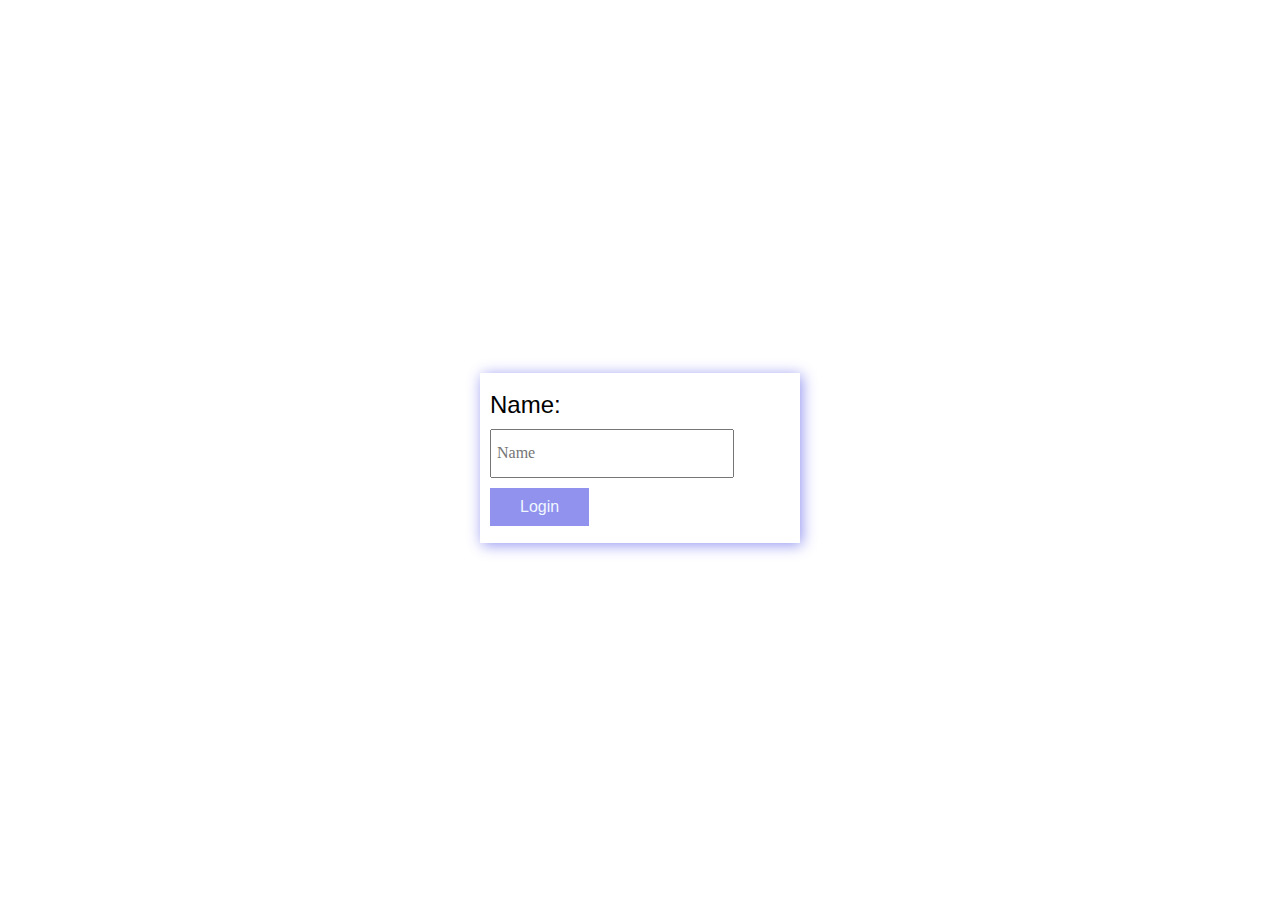
<file: index.html>
<!DOCTYPE html>
<html lang="en">

<head>
    <meta charset="UTF-8">
    <meta name="viewport" content="width=device-width, initial-scale=1.0">
    <link rel="stylesheet" href="style.css">
    <script src="script.js" defer></script>
    <title>Online Exam - Register</title>
</head>

<body class="indexbody">
    <div class="registerContainer">
        <section class="childregisterContainer">
            <label for="username">Name:</label><br>
            <input type="text" placeholder="Name" id="username" required><br>
            <button id="loginButton">Login</button>
        </section>
    </div>
</body>

</html>
</file>
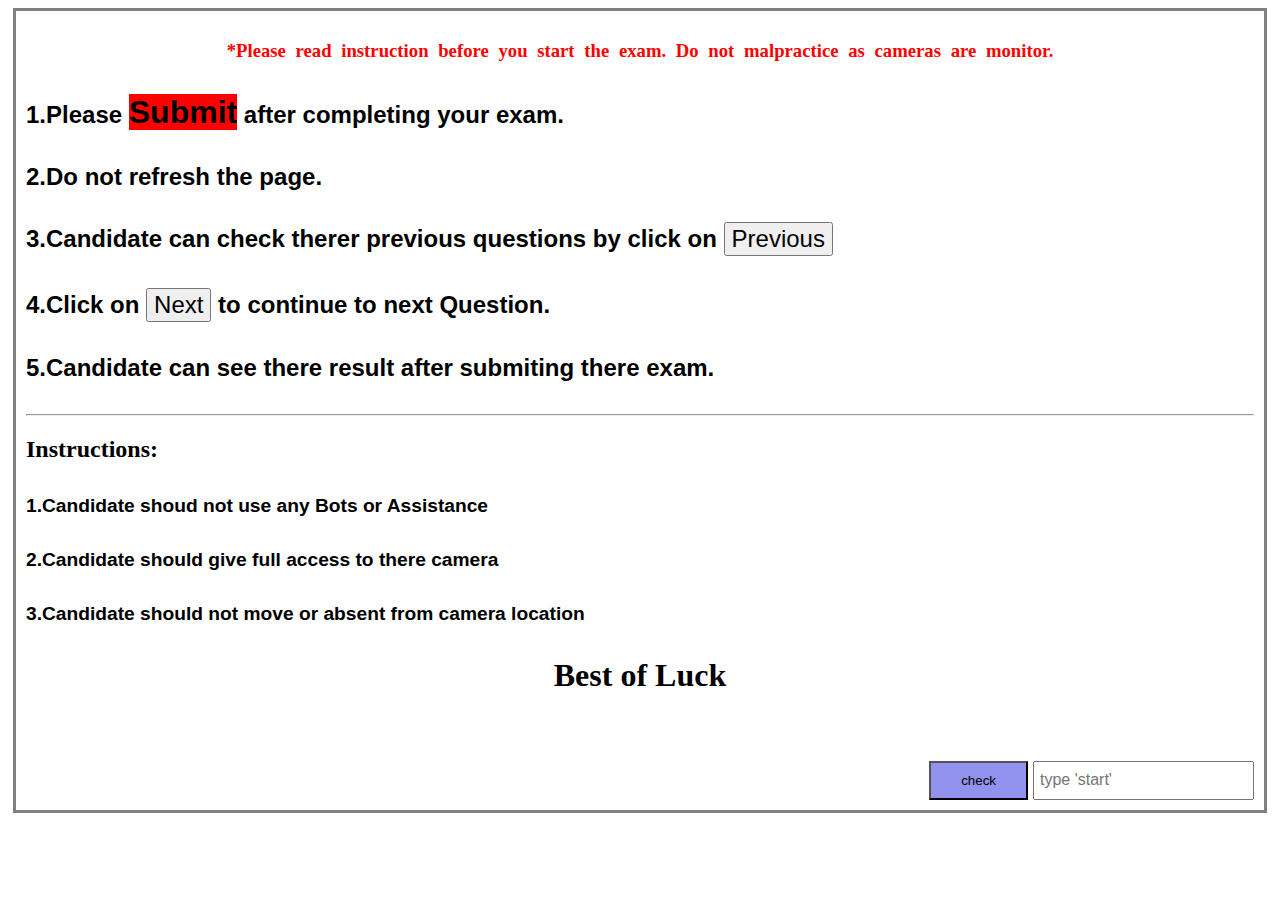
<file: instruction.html>
<!DOCTYPE html>
<html lang="en">

<head>
    <meta charset="UTF-8">
    <meta name="viewport" content="width=device-width, initial-scale=1.0">
    <link rel="stylesheet" href="style.css">
    <script src="index.js" defer></script>
    <title>Start Quiz</title>
</head>

<body>
    <div class="mainContainer">
        <h3>*Please read instruction before you start the exam. Do not malpractice as cameras are monitor.</h3>
        <h4>1.Please <span>Submit</span> after completing your exam.</h4>
        <h4>2.Do not refresh the page.</h4>
        <h4>3.Candidate can check therer previous questions by click on <button>Previous</button></h4>
        <h4>4.Click on <button>Next</button> to continue to next Question.</h4>
        <h4>5.Candidate can see there result after submiting there exam.</h4>
        <hr>
        <h2>Instructions:</h2>
        <h5>1.Candidate shoud not use any Bots or Assistance</h5>
        <h5>2.Candidate should give full access to there camera</h5>
        <h5>3.Candidate should not move or absent from camera location</h5>
        <h1>Best of Luck</h1>
        <div class="startconatiner">
            <button id="checkButton">check</button>
            <input type="text" id="startInput" placeholder="type 'start' ">
            <button id="start">Start</button>
        </div>
    </div>
</body>

</html>
</file>
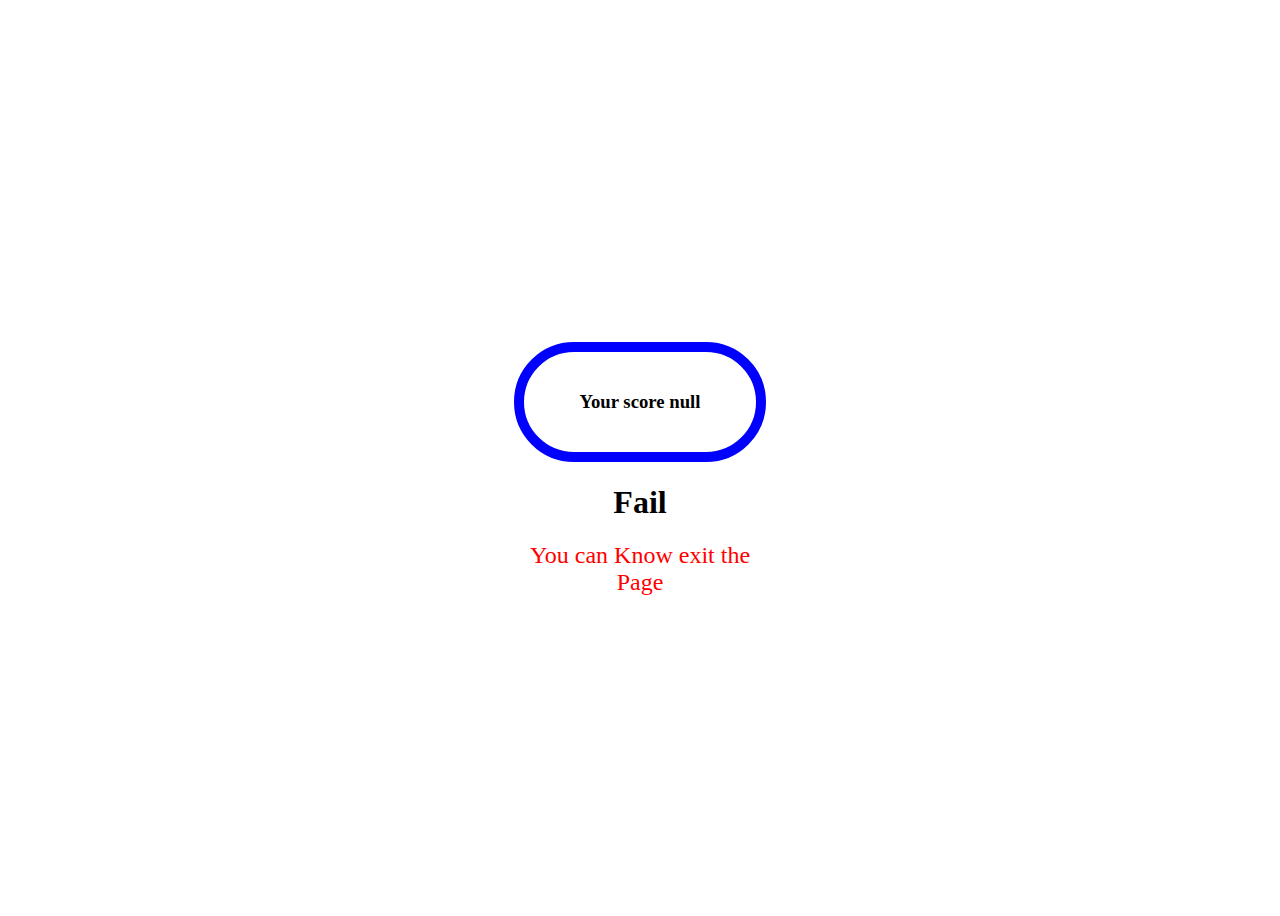
<file: score.html>
<!DOCTYPE html>
<html lang="en">

<head>
    <meta charset="UTF-8">
    <meta name="viewport" content="width=device-width, initial-scale=1.0">
    <script src="script.js"></script>
    <link rel="stylesheet" href="style.css">
    <title>Result</title>
</head>

<body>
    <div class="resultcontainer">
        <h5 id="username"></h5>
        <h3 id="result"></h3>
        <h1 id="showres"></h1>
        <span class="showexit">You can Know exit the Page</span>
    </div>
</body>

</html>
</file>
<file: style.css>
body {
    -webkit-tap-highlight-color: transparent;
}

.indexbody {
    overflow-y: hidden;
}

.registerContainer {
    display: flex;
    justify-content: center;
    align-items: center;
    height: 100vh;
}

.childregisterContainer {
    border: 2px solid none;
    height: 150px;
    display: block;
    align-content: center;
    width: 300px;
    padding: 10px;
    box-shadow: 2px 2px 14px hsl(240, 77%, 76%);
}

.childregisterContainer>label {
    font-family: sans-serif;
    font-size: 1.5rem;
    font-weight: 500;
}

.childregisterContainer>input {
    height: 35px;
    width: 230px;
    margin-top: 10px;
    padding: 5px;
    font-family: 'Times New Roman', Times, serif;
    font-size: 1rem;
}

.childregisterContainer>button {
    margin-top: 10px;
    padding: 10px 30px;
    background-color: hsl(240, 73%, 75%);
    color: aliceblue;
    font-family: Arial, Helvetica, sans-serif;
    font-size: 1rem;
    border: none;
    cursor: pointer;
}

.childregisterContainer>button:hover {
    background-color: hsl(240, 77%, 71%);

}

.mainContainer {
    border: 3px solid gray;
    height: 100vh;
    margin: 5px;
    height:auto;
    padding: 10px;
}

.mainContainer>h3 {
    color: rgb(255, 0, 0);
    word-spacing: 5px;
    text-align: center;
}

.mainContainer>h4 {
    font-size: 1.5rem;
    font-family: "Inter", sans-serif;
}

.mainContainer>h4>button {
    font-size: 1.5rem;
}

.mainContainer>h4>span {
    font-size: 2rem;
    background-color: hsl(0, 100%, 50%);
}

.mainContainer>h5 {
    font-size: 1.2rem;
    font-family: "Inter", sans-serif;
}

.mainContainer>h1 {
    font-size: 2rem;
    text-align: center;
}

.startconatiner {
    display: flex;
    justify-content: end;
    padding-top: 5vh;
    gap: 5px;
}

#start {
    padding: 10px 30px;
    display: none;
    cursor: pointer;
}

#checkButton {
    padding: 10px 30px;
    cursor: pointer;
}

#startInput {
    padding: 5px;
    font-size: 1rem;
}

.OuterContainer {
    display: flex;
    justify-content: center;
    align-items: center;
    height: 100vh;

}

.InnerContainer {
    border: 2px solid whitesmoke;
    width: 50%;
    height: auto;
    text-align: center;
    box-shadow: 2px 2px 12px hsl(0, 0%, 50%);
}

h4 {
    font-size: 2rem;
}

.Options {
    display: flex;
    flex-direction: column;
    align-items: start;
    padding: 30px;
    gap: 15px;
}

.Options>span {
    font-size: 1.5rem;
    padding: 5px;
}

input:hover {
    cursor: pointer;
}

label:hover {
    cursor: pointer;
}

.Submitbtn>button {
    padding: 10px 30px;
    cursor: pointer;
}

.Submitbtn {
    display: flex;
    justify-content: end;
    padding: 10px 30px;
    gap: 10px;
}

.ScoreContainer {
    text-align: center;
}

#quiz {
    display: none;
}

.resultcontainer {
    text-align: center;
    display: block;
    align-content: center;
    height: 100vh;
    width: 20%;
    margin: auto;
}

#result {
    align-content: center;
    border: 10px solid blue;
    height: 100px;
    border-radius: 600px;
}

.parentHeader {
    display: flex;
    gap: 10px;
}

#displayTime {
    color: black;
    font-size: 1.5rem;
    font-family: "Poppins", sans-serif;
}

#displayUserName {
    font-size: 1.5rem;
    font-family: Georgia, 'Times New Roman', Times, serif;
    color: #7a7878;
}

.checkconnection {
    display: flex;
    justify-content: end;
    ;
}

#showonline {
    display: none;
    font-size: 1.5rem;
    font-family: 'Franklin Gothic Medium', 'Arial Narrow', Arial, sans-serif;
    color: #7a7878;
}

#showoffline {
    display: none;
    font-size: 1.5rem;
    font-family: 'Franklin Gothic Medium', 'Arial Narrow', Arial, sans-serif;
    color: #7a7878;
}

.fa-solid.fa-wifi.fa-fade {
    color: hsl(240, 73%, 75%);
}

.showexit {
    font-size: 1.5rem;
    color: rgb(255, 0, 0);
    animation-name: fade-in;
    animation-duration: 1s;
    animation-iteration-count: infinite;
}

@keyframes fade-in {
    0% {
        color: #008000;
    }

    50% {
        color: #0000ff;
    }

    100% {
        color: #ff0000;
    }
}

#checkButton {
    background-color: hsl(240, 73%, 75%);
}

#checkButton:hover {
    background-color: hsl(240, 77%, 71%);
}

#start {
    background-color: hsl(240, 73%, 75%);
}

#start:hover {
    background-color: hsl(240, 77%, 71%);
}

@media screen and (max-width:500px) {
    .InnerContainer {
        width: 100%;
    }

    #displayTime {
        font-size: 1rem;
    }

    #displayUserName {
        font-size: 1rem;
    }

}
</file>
